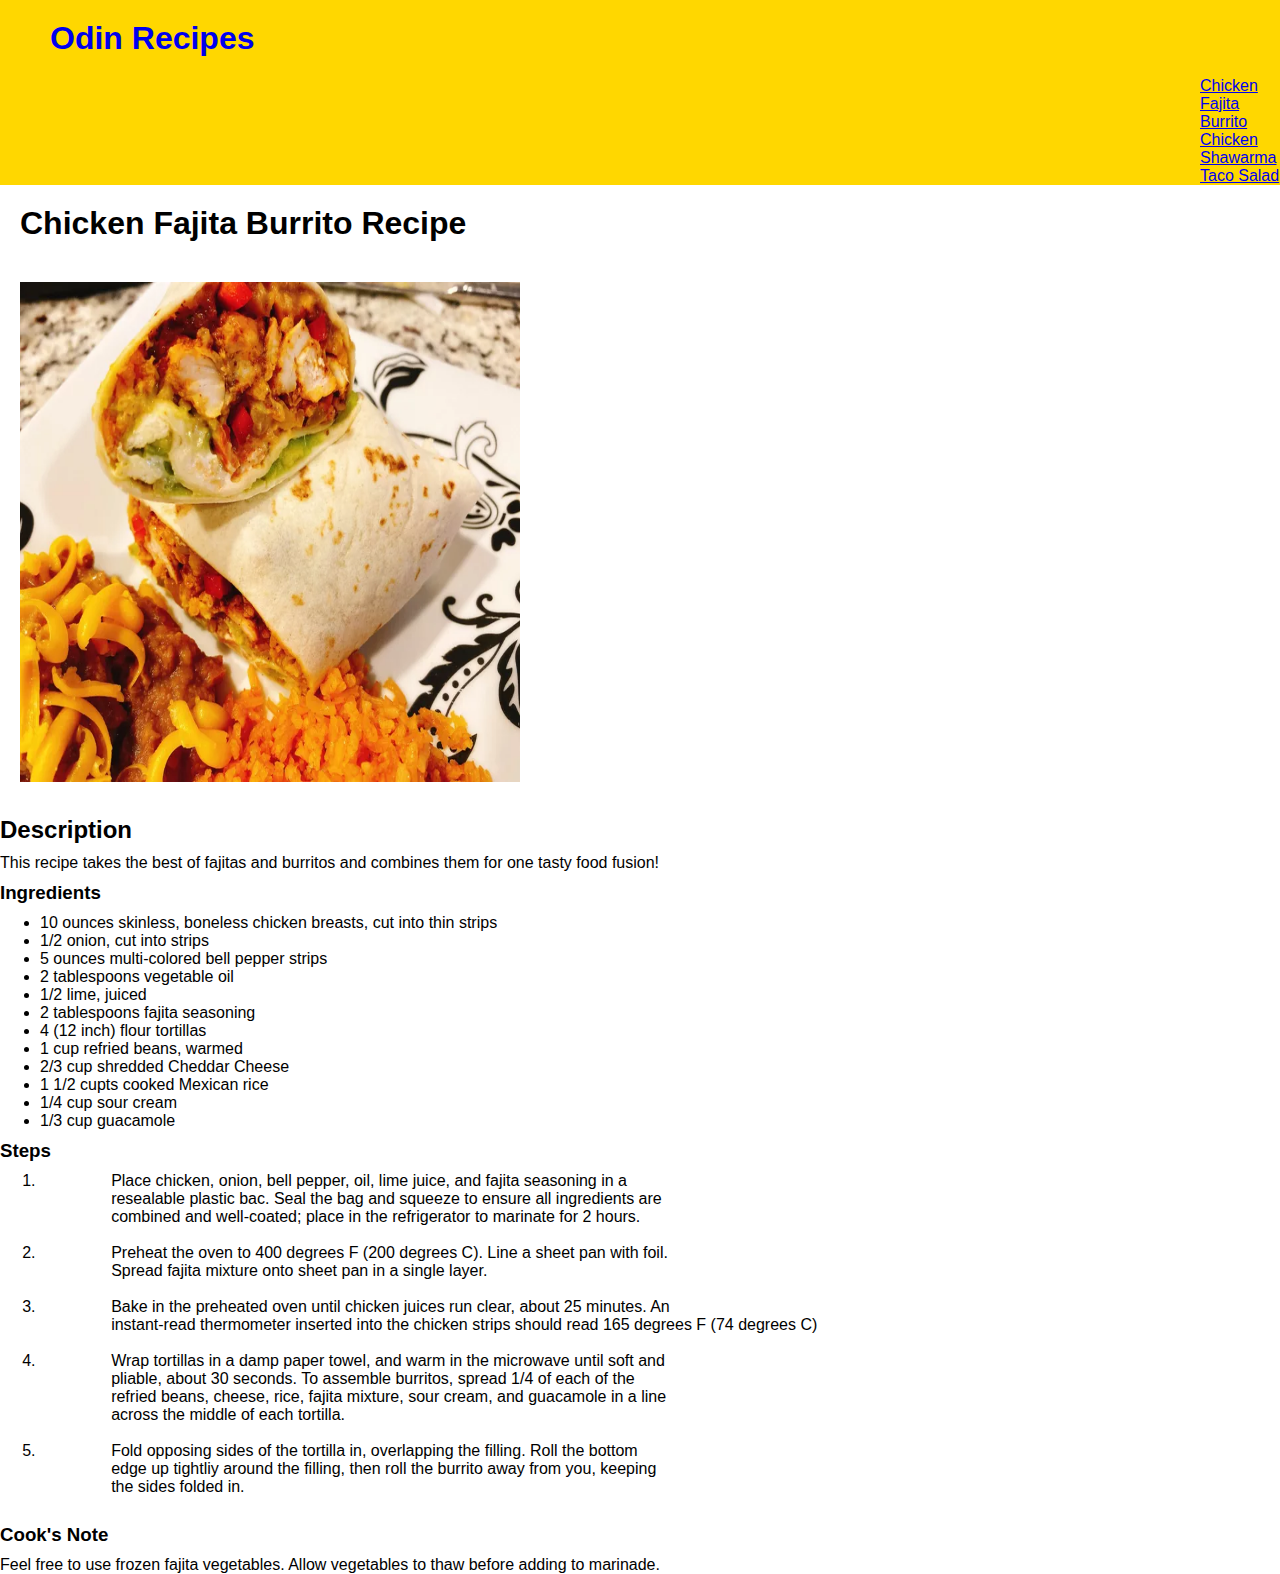
<file: recipes/burrito.html>
<!DOCTYPE html>
<html lang="en">
<head>
    <meta charset="UTF-8">
    <meta name="viewport" content="width=device-width, initial-scale=1.0">
    <title>Chicken Fajita Burrito</title>
    <link rel="stylesheet" href="../style/styles.css">
</head>
<body>
    <div class="hero-container">
        <div class="hero-elements">
            <a class="title" href="../index.html"><h1>Odin Recipes</h1></a>
            <div class="navbar">
                <nav>
                    <ul>
                        <li><a href="../recipes/burrito.html" ref="noopener noreferrer">Chicken Fajita Burrito</a></li>
                        <li><a href="../recipes/shawarma.html" ref="noopener noreferrer">Chicken Shawarma</a></li>
                        <li><a href="../recipes/taco.html" ref="noopener noreferrer">Taco Salad</a></li>
                    </ul>
                </nav>  
            </div>
        </div>
    </div>
    <h1 class="recipe-title">Chicken Fajita Burrito Recipe</h1>
    <div class="recipe-head">
        <img class="image" src="../images/chicken-fajita-burrito" alt="burrito" width="max-width">
    </div>
        

    <div class="recipe-info">
        <h2>Description</h2>
        <p>This recipe takes the best of fajitas and burritos and combines them for one tasty food fusion!</p>
        <h3>Ingredients</h3>
        <ul>
            <li>10 ounces skinless, boneless chicken breasts, cut into thin strips</li>
            <li>1/2 onion, cut into strips</li>
            <li>5 ounces multi-colored bell pepper strips</li>
            <li>2 tablespoons vegetable oil</li>
            <li>1/2 lime, juiced</li>
            <li>2 tablespoons fajita seasoning</li>
            <li>4 (12 inch) flour tortillas</li>
            <li>1 cup refried beans, warmed</li>
            <li>2/3 cup shredded Cheddar Cheese</li>
            <li>1 1/2 cupts cooked Mexican rice</li>
            <li>1/4 cup sour cream</li>
            <li>1/3 cup guacamole</li>
        </ul>

        <h3>Steps</h3>

        <ol>
            <li><pre>
                Place chicken, onion, bell pepper, oil, lime juice, and fajita seasoning in a 
                resealable plastic bac. Seal the bag and squeeze to ensure all ingredients are
                combined and well-coated; place in the refrigerator to marinate for 2 hours.
            </li></pre>
            <li><pre>
                Preheat the oven to 400 degrees F (200 degrees C). Line a sheet pan with foil.
                Spread fajita mixture onto sheet pan in a single layer.
            </li></pre>
            <li><pre>
                Bake in the preheated oven until chicken juices run clear, about 25 minutes. An
                instant-read thermometer inserted into the chicken strips should read 165 degrees F (74 degrees C)
            </li></pre>
            <li><pre>
                Wrap tortillas in a damp paper towel, and warm in the microwave until soft and
                pliable, about 30 seconds. To assemble burritos, spread 1/4 of each of the
                refried beans, cheese, rice, fajita mixture, sour cream, and guacamole in a line
                across the middle of each tortilla.
            </li></pre>
            <li><pre>
                Fold opposing sides of the tortilla in, overlapping the filling. Roll the bottom
                edge up tightliy around the filling, then roll the burrito away from you, keeping
                the sides folded in.
            </li></pre>
        </ol>

        <h3>Cook's Note</h3>
        <p>Feel free to use frozen fajita vegetables. Allow vegetables to thaw before adding to marinade.</p>
    </div>
</body>
</html>
</file>
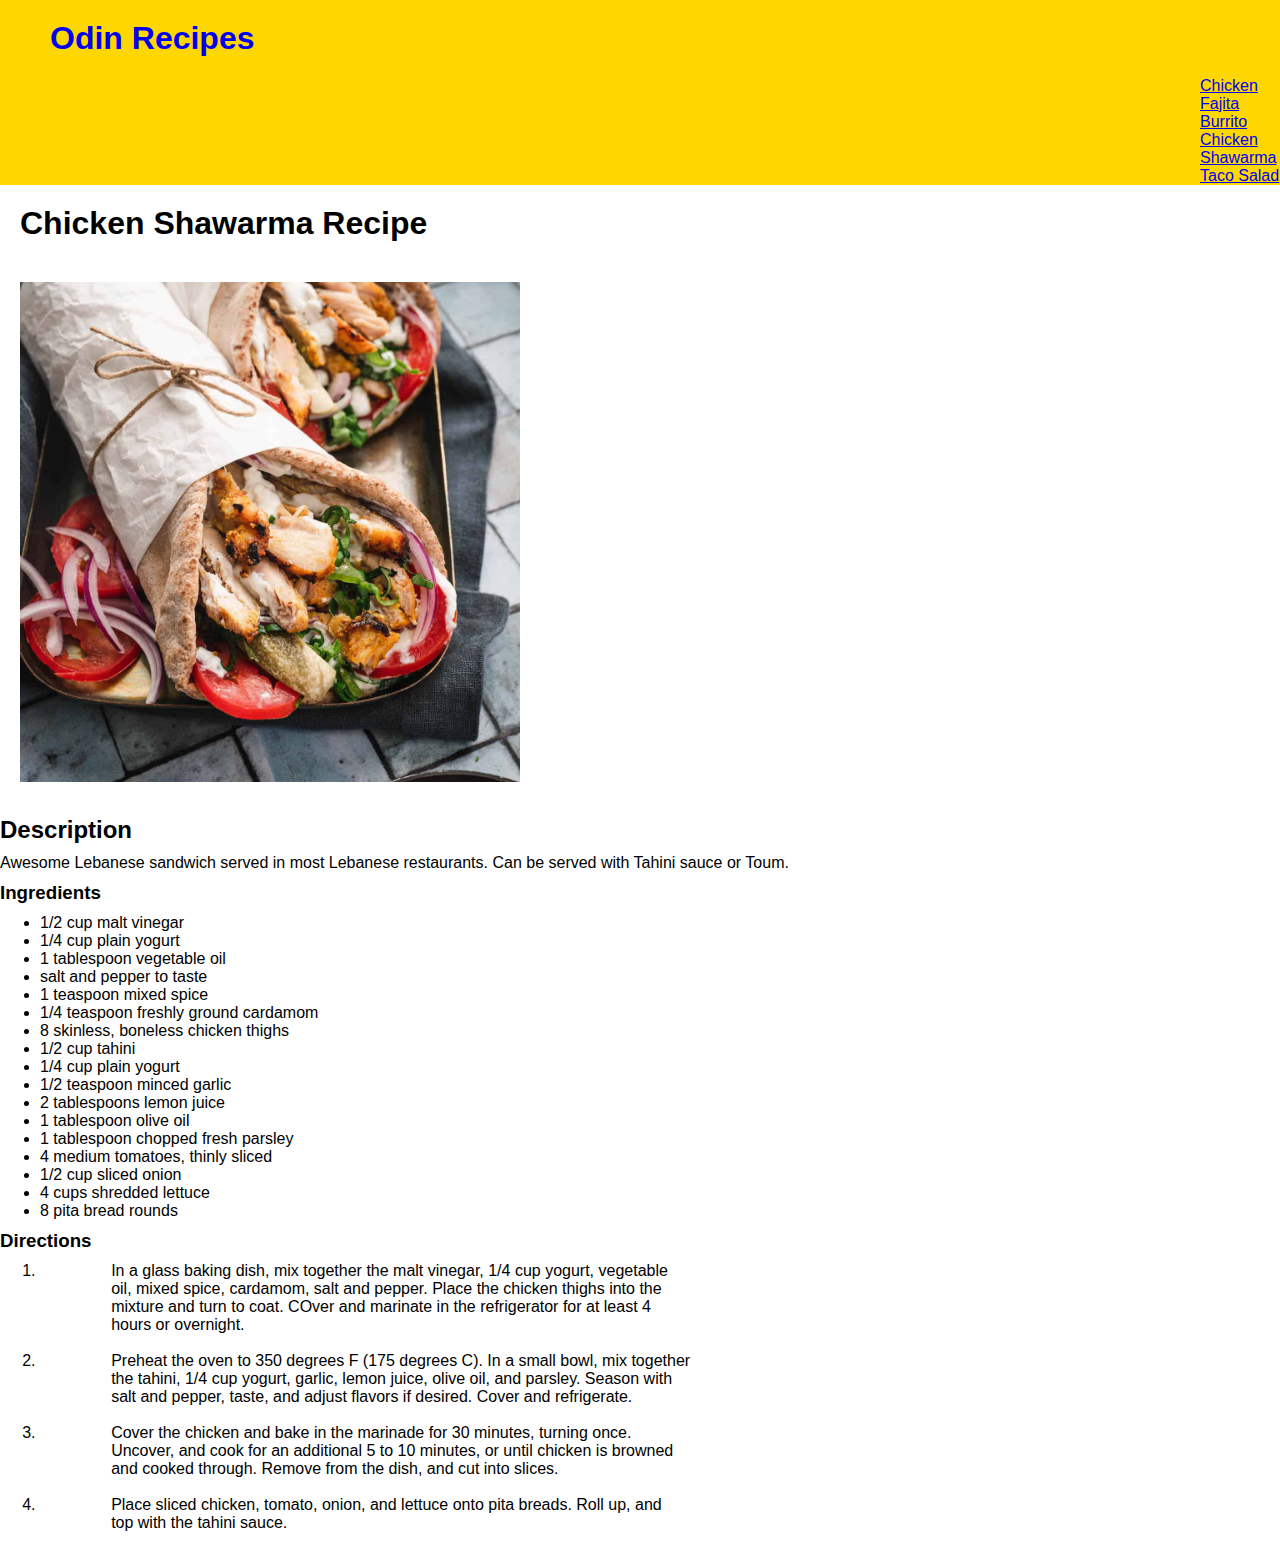
<file: recipes/shawarma.html>
<!DOCTYPE html>
<html lang="en">
<head>
    <meta charset="UTF-8">
    <meta name="viewport" content="width=device-width, initial-scale=1.0">
    <title>Chicken Shawarma</title>
    <link rel="stylesheet" href="../style/styles.css">
</head>
<body>
    <div class="hero-container">
        <div class="hero-elements">
            <a class="title" href="../index.html"><h1>Odin Recipes</h1></a>
            <div class="navbar">
                <nav>
                    <ul>
                        <li><a href="../recipes/burrito.html" ref="noopener noreferrer">Chicken Fajita Burrito</a></li>
                        <li><a href="../recipes/shawarma.html" ref="noopener noreferrer">Chicken Shawarma</a></li>
                        <li><a href="../recipes/taco.html" ref="noopener noreferrer">Taco Salad</a></li>
                    </ul>
                </nav>  
            </div>
        </div>
    </div>
    <h1 class="recipe-title">Chicken Shawarma Recipe</h1>
    <div class="recipe-head">
        <img class="image" src="../images/Chicken-Shawarma.jpg" alt="chicken shawarma">
    </div>
    

    <div class="recipe-info">
        <h2>Description</h2>
        <p>Awesome Lebanese sandwich served in most Lebanese restaurants. Can be
            served with Tahini sauce or Toum.
        </p>

        <h3>Ingredients</h3>
        <ul>
            <li>1/2 cup malt vinegar</li>
            <li>1/4 cup plain yogurt</li>
            <li>1 tablespoon vegetable oil</li>
            <li>salt and pepper to taste</li>
            <li>1 teaspoon mixed spice</li>
            <li>1/4 teaspoon freshly ground cardamom</li>
            <li>8 skinless, boneless chicken thighs</li>
            <li>1/2 cup tahini</li>
            <li>1/4 cup plain yogurt</li>
            <li>1/2 teaspoon minced garlic</li>
            <li>2 tablespoons lemon juice</li>
            <li>1 tablespoon olive oil</li>
            <li>1 tablespoon chopped fresh parsley</li>
            <li>4 medium tomatoes, thinly sliced</li>
            <li>1/2 cup sliced onion</li>
            <li>4 cups shredded lettuce</li>
            <li>8 pita bread rounds</li>
        </ul>

        <h3>Directions</h3>
        <ol>
            <li><pre>
                In a glass baking dish, mix together the malt vinegar, 1/4 cup yogurt, vegetable
                oil, mixed spice, cardamom, salt and pepper. Place the chicken thighs into the
                mixture and turn to coat. COver and marinate in the refrigerator for at least 4
                hours or overnight.
            </pre></li>
            <li><pre>
                Preheat the oven to 350 degrees F (175 degrees C). In a small bowl, mix together
                the tahini, 1/4 cup yogurt, garlic, lemon juice, olive oil, and parsley. Season with
                salt and pepper, taste, and adjust flavors if desired. Cover and refrigerate.
            </pre></li>
            <li><pre>
                Cover the chicken and bake in the marinade for 30 minutes, turning once.
                Uncover, and cook for an additional 5 to 10 minutes, or until chicken is browned
                and cooked through. Remove from the dish, and cut into slices.
            </pre></li>

            <li><pre>
                Place sliced chicken, tomato, onion, and lettuce onto pita breads. Roll up, and
                top with the tahini sauce.
            </pre></li>
        </ol>
    </div>
</body>
</html>
</file>
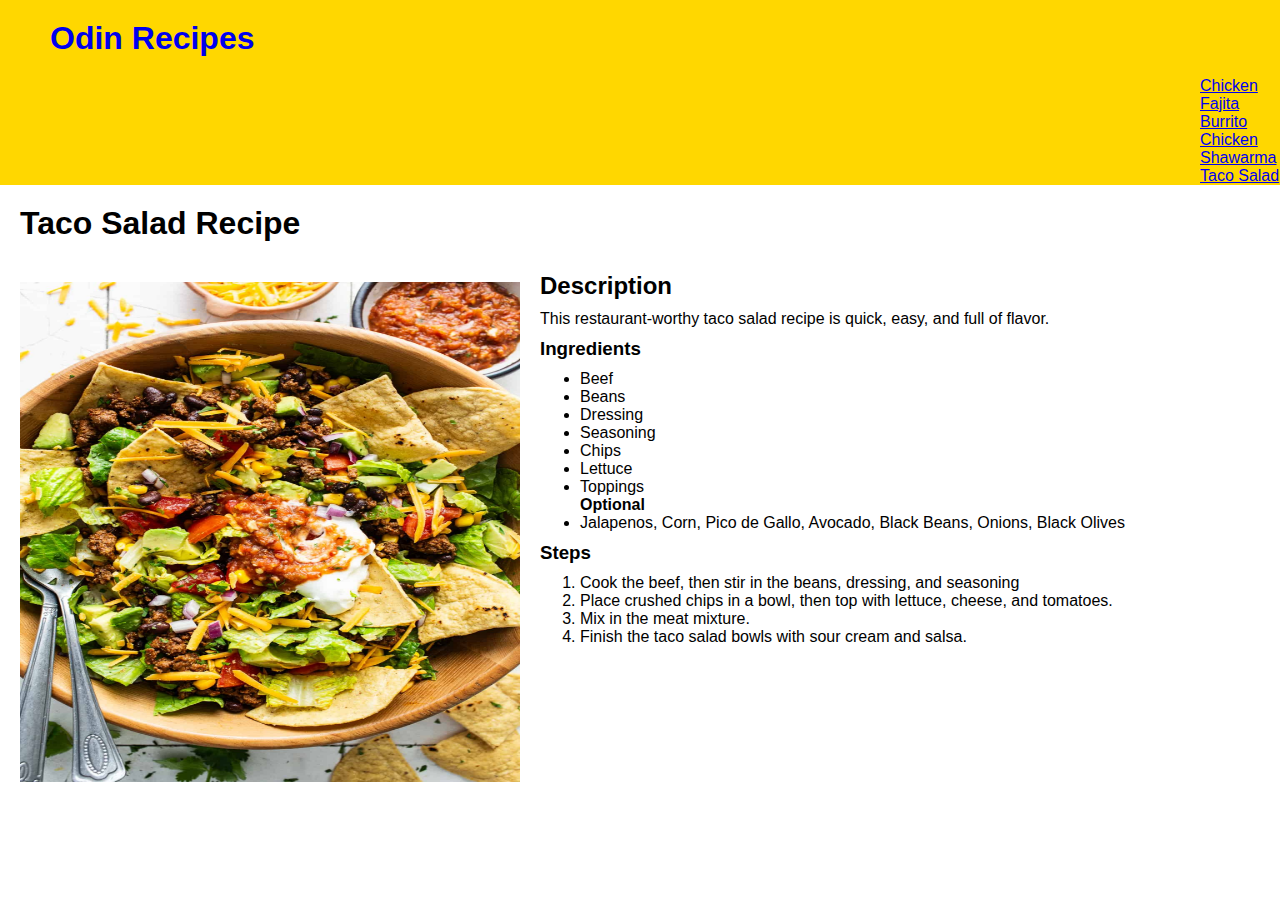
<file: recipes/taco.html>
<!DOCTYPE html>
<html lang="en">

<head>
    <meta charset="UTF-8">
    <meta name="viewport" content="width=device-width, initial-scale=1.0">
    <title>Taco Salad</title>
    <link rel="stylesheet" href="../style/styles.css">
</head>

<body>
    <div class="hero-container">
        <div class="hero-elements">
            <a class="title" href="../index.html"><h1>Odin Recipes</h1></a>
            <div class="navbar">
                <nav>
                    <ul>
                        <li><a href="../recipes/burrito.html" ref="noopener noreferrer">Chicken Fajita Burrito</a></li>
                        <li><a href="../recipes/shawarma.html" ref="noopener noreferrer">Chicken Shawarma</a></li>
                        <li><a href="../recipes/taco.html" ref="noopener noreferrer">Taco Salad</a></li>
                    </ul>
                </nav>
            </div>
        </div>
    </div>

    <h1 class="recipe-title">Taco Salad Recipe</h1>

    <div class="recipe-head">
        <img class="image" src="../images/Taco-Salad.jpg" alt="taco salad">
    </div>

    <div class="recipe-info">
        <h2>Description</h2>
        <p>This restaurant-worthy taco salad recipe is quick, easy, and full of flavor.</p>
        <h3>Ingredients</h3>
        <ul>
            <li>Beef</li>
            <li>Beans</li>
            <li>Dressing</li>
            <li>Seasoning</li>
            <li>Chips</li>
            <li>Lettuce</li>
            <li>Toppings</li>
            <h4>Optional</h4>
            <li>Jalapenos, Corn, Pico de Gallo, Avocado, Black Beans, Onions, Black Olives</li>
        </ul>

        <h3>Steps</h3>
        <ol>
            <li>Cook the beef, then stir in the beans, dressing, and seasoning</li>
            <li>Place crushed chips in a bowl, then top with lettuce, cheese, and tomatoes.</li>
            <li>Mix in the meat mixture.</li>
            <li>Finish the taco salad bowls with sour cream and salsa.</li>
        </ol>
    </div>
</body>

</html>
</file>
<file: style/styles.css>
* {
    font-family: Verdana, "Open Sans", sans-serif;
    margin: 0;
}

.hero-container {
    background-color: gold;
    margin: 0 auto;
}

.hero-elements {
    padding: 20px auto;
    margin-left: 50px;
}

.title {
    margin: 20px 0;
    display: inline-block;
}

.navbar {
    display: inline-block;
    margin-left: 1100px;
}

.navbar ul li {
    margin-left: 10px;
    display: inline-block;
}

.navbar ul li:hover{
    background-color: aquamarine;
}

.image {
    width: 500px;
    height: 500px;
}

.home-button {
    font-size: 30px;
    font-weight: bold;
    display: block;
    margin-left: 20px;
}

.recipe-head {
    margin: 20px;
    float:left;
}

.recipe-info {
    display: inline-block;
}

.recipe-info h2,.recipe-info h3,.recipe-info ol,.recipe-info ul {
    margin: 10px 0;
}

.recipe-title {
    margin: 20px;
}

.title{
    text-decoration: none;
}

a.title:visited {
    color: black;
}
</file>
